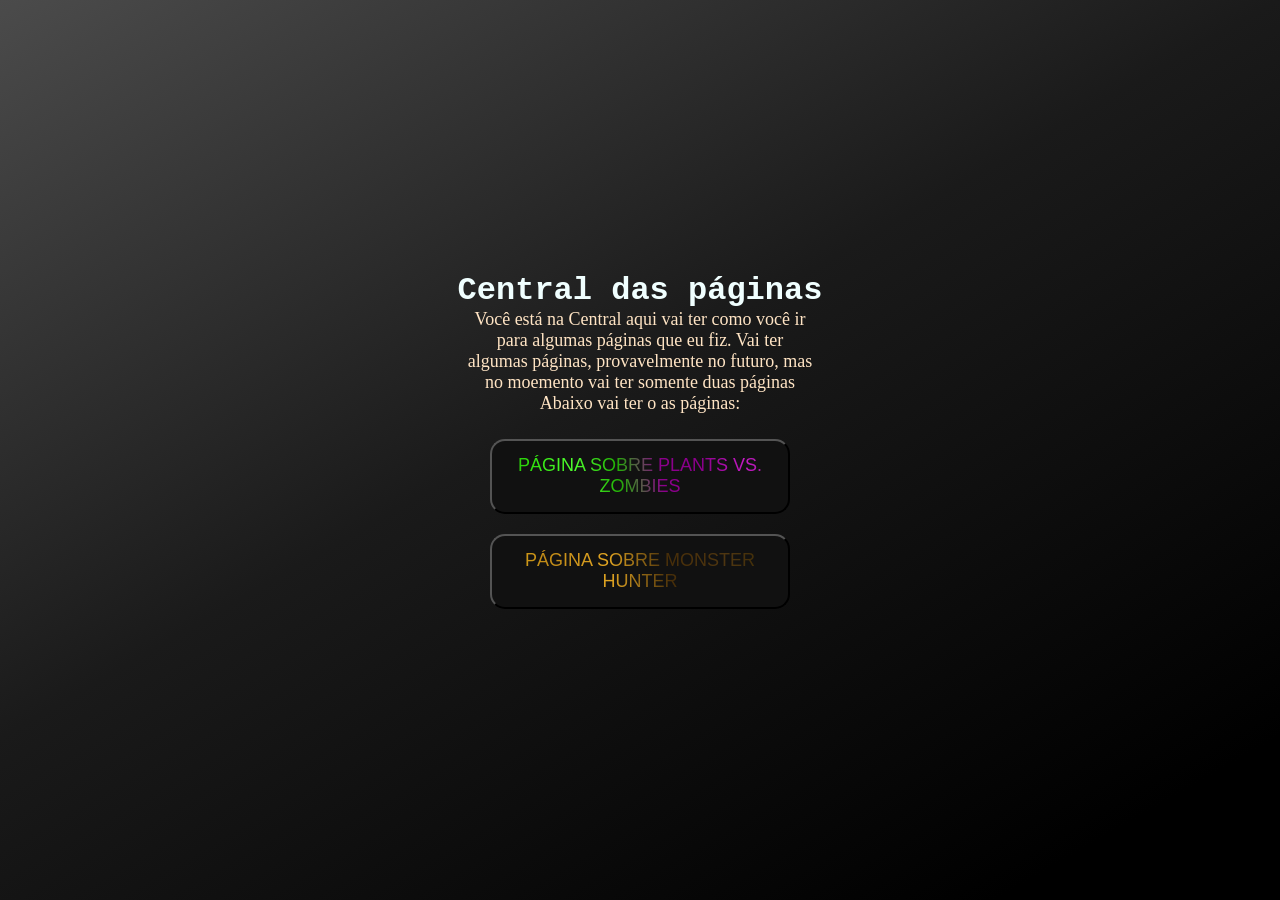
<file: index.html>
<!DOCTYPE html>
<html lang="pt-br">
<head>
    <meta charset="UTF-8">
    <meta name="viewport" content="width=device-width, initial-scale=1.0">
    <title>Páginas diferentonas</title>
    <link rel="stylesheet" href="style.css">
</head>
<body>
    <div class="Center">
    <h1 class="q">Central das páginas</h1>
    <p class="e">Você está na Central aqui vai ter como você ir para algumas páginas que eu fiz. Vai ter algumas páginas, provavelmente no futuro, mas no moemento vai ter somente duas páginas <br> Abaixo vai ter o as páginas:</p>
     
    <button>
    <a href="Pag01/Pag01.html" self="_self" class="link"> <p class="n">Página
     sobre Plants Vs. Zombies</p></a>
    </button>
     <button>
    <a href="Pag02/Pag02.html" self="_self" class="link"> <p class="m">Página
     sobre Monster Hunter</p></a>
    </button>
</body>
</html>
</file>
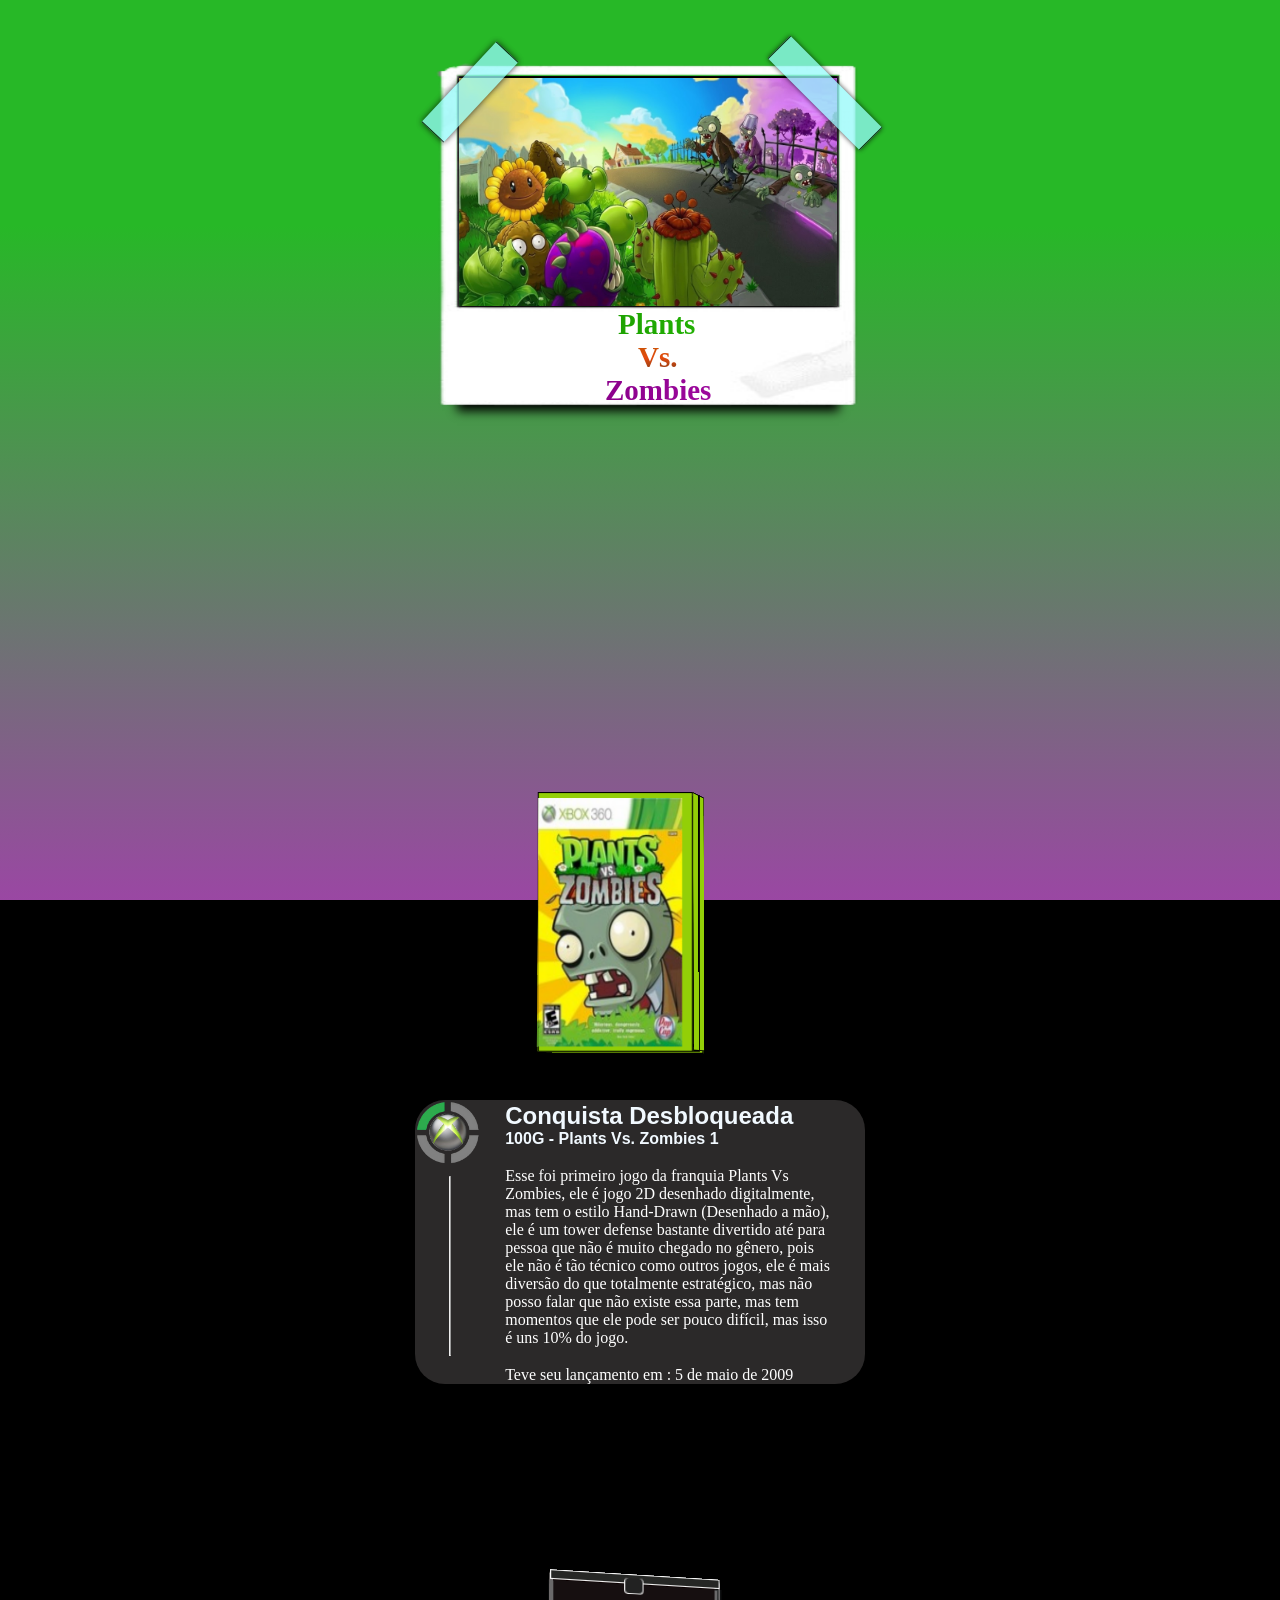
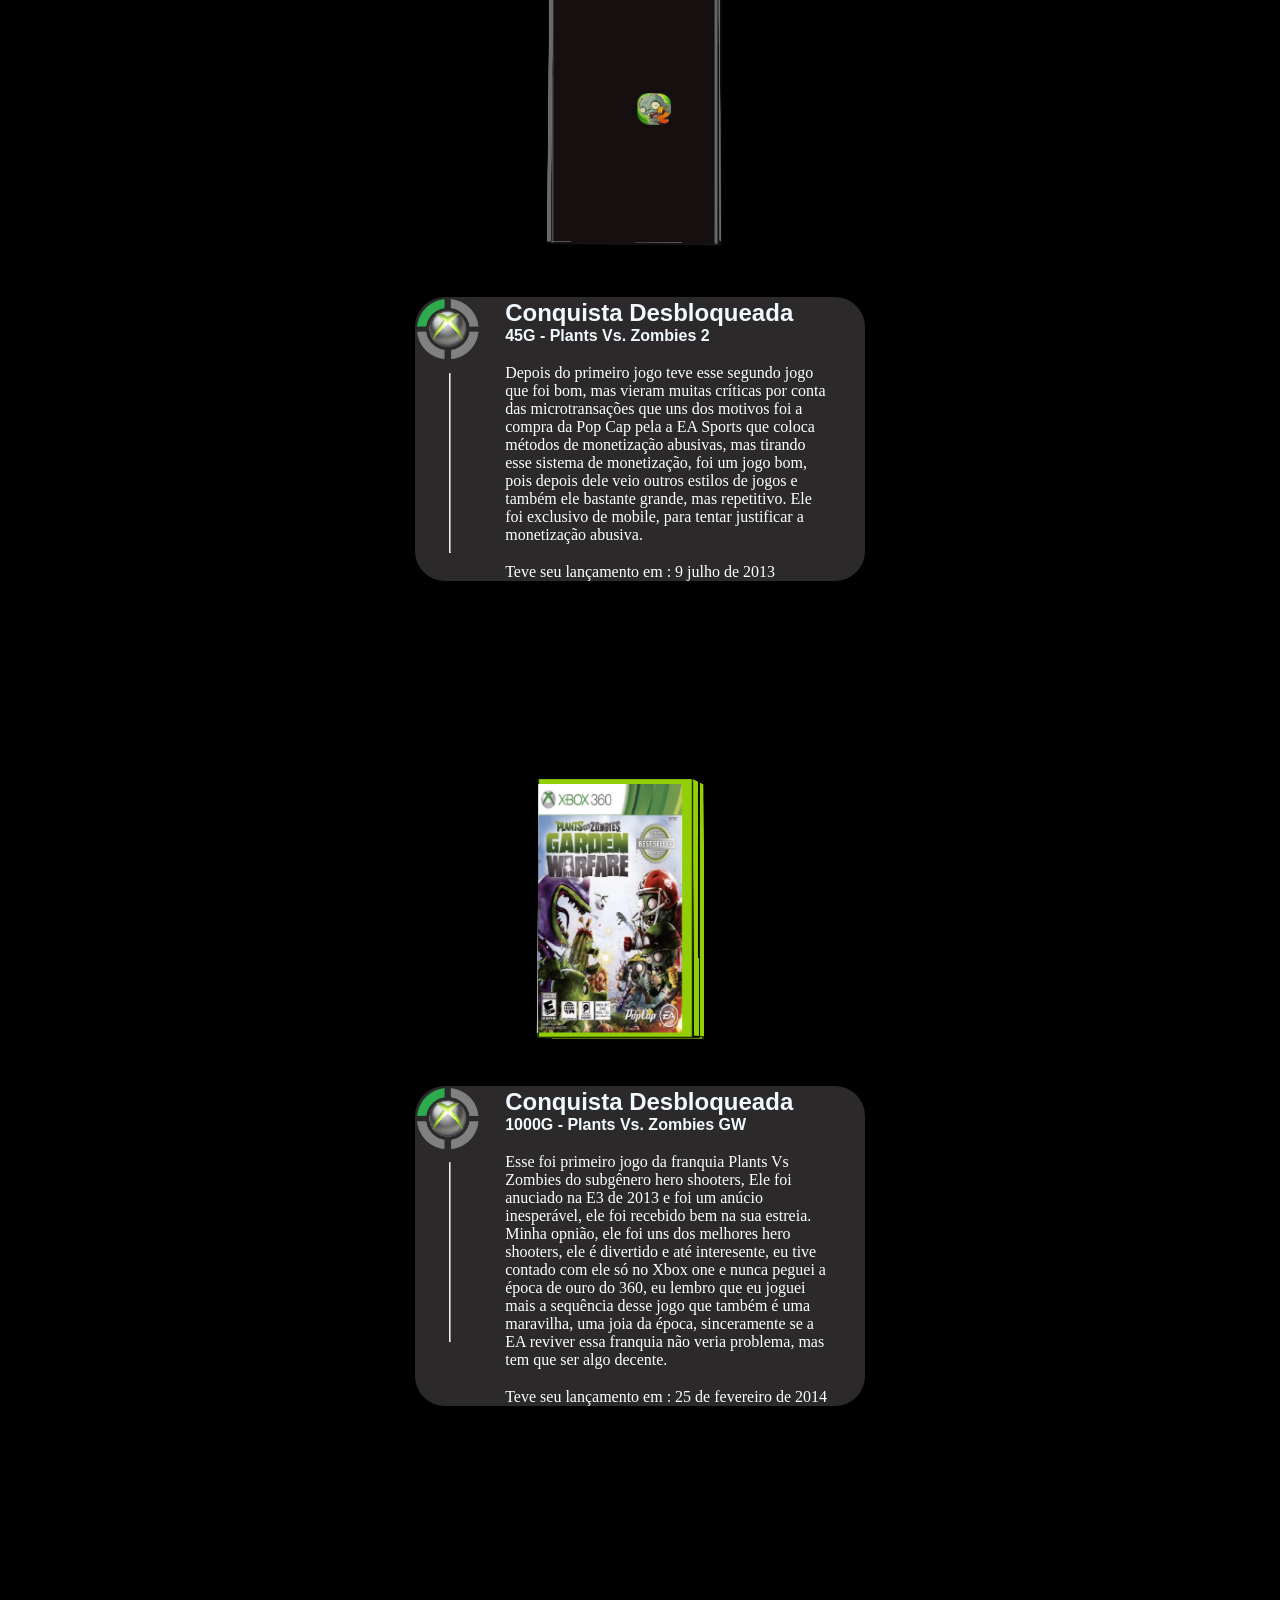
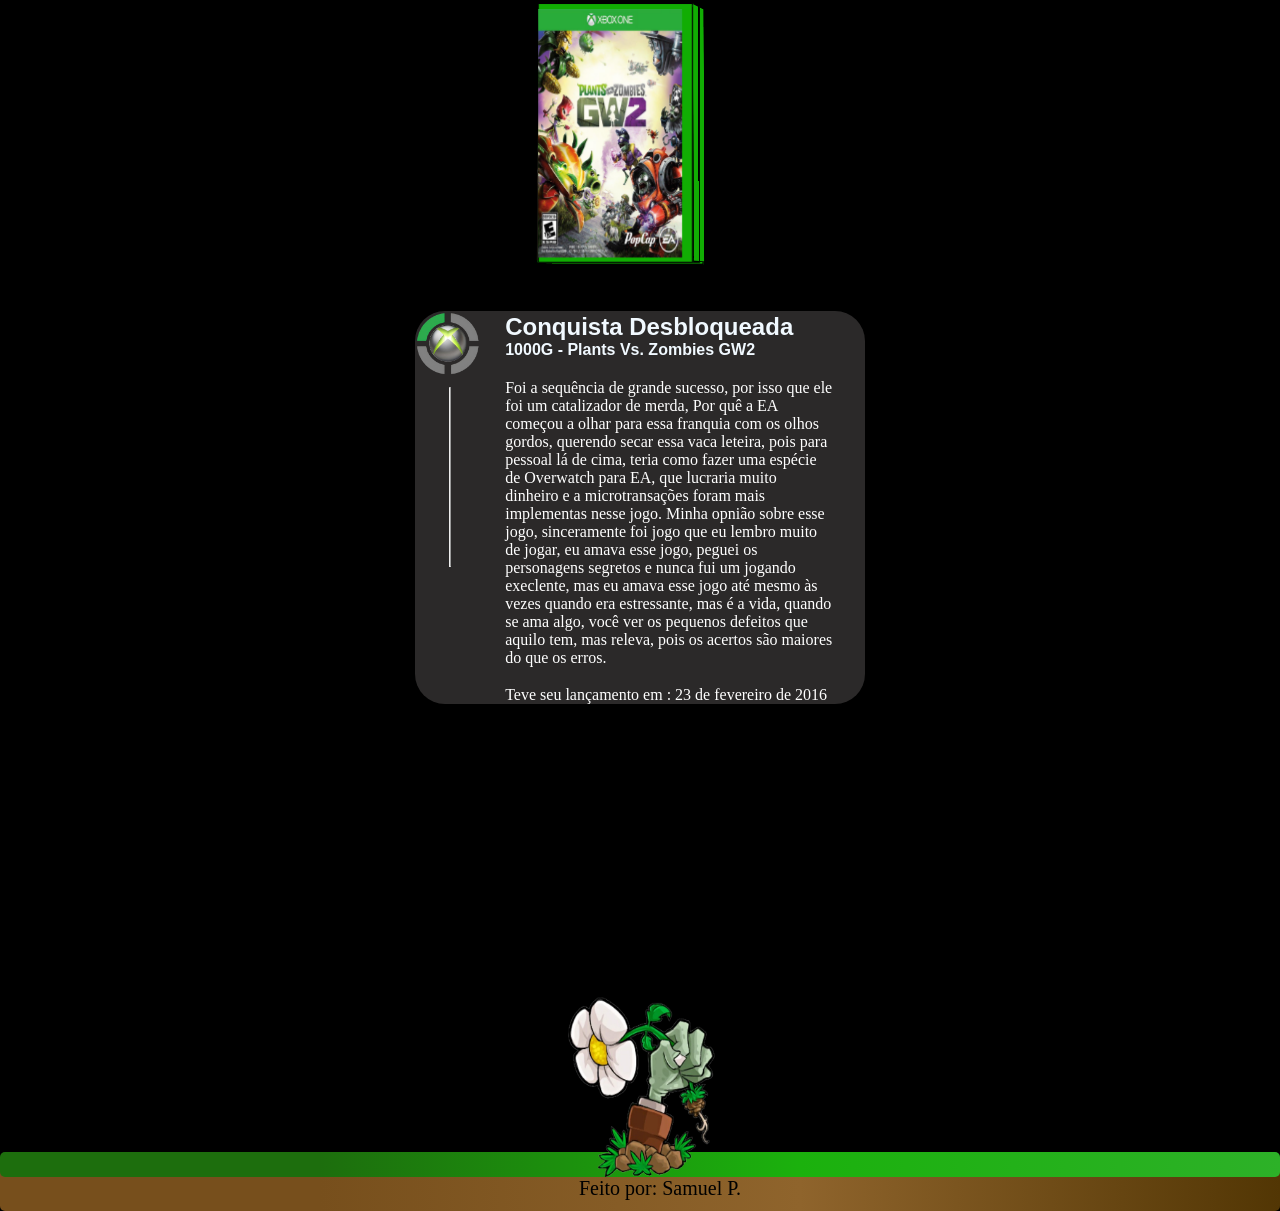
<file: Pag01/Pag01.html>
<!DOCTYPE html>
<html lang="pt-BR">
<head>
    <meta charset="UTF-8">
    <meta name="viewport" content="width=device-width, initial-scale=1.0">
    <title>Página Pvz</title>
    <link rel="stylesheet" href="style.css">
</head>
<body>
    <div class="Config_PT">
        <img src="imagem/Polaroid.png" alt="Polaroid" id="Model_Polaroid">
    <img src="imagem/pVz R.jpeg" alt="Logo do Plantas Vs Zombies" id="Photo_Tittle">
        <h1 class="Tittle"><div id="LabelP">Plants</div><div id="LabelVs">Vs.</div><div id="LabelZ">Zombies</div></h1>
        <div class="Sticker">
        </div>
        <div class="Sticker1">
        </div>
    </div>
        <div class="container">
            <div class="case">
                <div class="s1">
                <img src="imagem/Capa PVZ1.jpg" alt="Plantas Vs Zombies 1" id="Photo_PVZ">
                </div>
                <div class="s2">
                    <img src="imagem/Back PVZ1.jpg" alt="" id="Photo_PVZ_Back">
                </div>
                <div class="s3">
                    <img src="imagem/Lado PVZ1.jpg" alt="" id="Photo_PVZ_Left">
                </div>
                <div class="s4"></div>
                <div class="s5"></div>
                <div class="s6"></div>
                <div class="s7"></div>
                <div class="s8"></div>
            </div>
    </div>
        <div class="Config_Cq">
            <div class="Back_Text">
                <div class="Box_Text">
                    <img src="imagem/images__1_-removebg-preview.png" alt="Conquista do Xbox" id="Xbox_L">
                    <hr>
                <h2 class="Label_C">Conquista Desbloqueada</h2>
                    <p class="Label_C" id="Text_Conquista">100G - Plants Vs. Zombies 1 <div>Esse foi primeiro jogo da franquia Plants Vs Zombies, ele é jogo 2D desenhado digitalmente, mas tem o estilo Hand-Drawn (Desenhado a mão), ele é um tower defense bastante divertido até para pessoa que não é muito chegado no gênero, pois ele não é tão técnico como outros jogos, ele é mais diversão do que totalmente estratégico, mas não posso falar que não existe essa parte, mas tem momentos que ele pode ser pouco difícil, mas isso é uns 10% do jogo.</div><div>
        Teve seu lançamento em :  5 de maio de 2009</div></p>
                </div>
            </div>
        </div>
        <div class="container">
            <div class="Phone">
                <div class="c1">
                <img src="imagem/Plants Vs Zombies 2.webp" alt="Plantas Vs Zombies 1" id="Photo_PVZ2">
                </div>
                <div class="c2">
                </div>
                <div class="c3"></div>
                <div class="c4"></div>
                <div class="c5"></div>
                <div class="c6"></div>
                <div class="c7"></div>
                <div class="c8"></div>
                <div class="c9"></div>
                <div class="c10"></div>
                <div class="c11"></div>
            </div>
    </div>
        <div class="Config_Cq">
            <div class="Back_Text">
                <div class="Box_Text">
                    <img src="imagem/images__1_-removebg-preview.png" alt="Conquista do Xbox" id="Xbox_L">
                    <hr>
                <h2 class="Label_C">Conquista Desbloqueada</h2>
                    <p class="Label_C" id="Text_Conquista">45G - Plants Vs. Zombies 2 <div>Depois do primeiro jogo teve esse segundo jogo que foi bom, mas vieram muitas críticas por conta das microtransações que uns dos motivos foi a compra da Pop Cap pela a EA Sports que coloca métodos de monetização abusivas, mas tirando esse sistema de monetização, foi um jogo bom, pois depois dele veio outros estilos de jogos e também ele bastante grande, mas repetitivo. Ele foi exclusivo de mobile, para tentar justificar a monetização abusiva.</div><div>
        Teve seu lançamento em : 9 julho de 2013</div></p>
                </div>
            </div>
        </div>
         <div class="container">
            <div class="case">
                <div class="s1">
                <img src="imagem/Capa PVZGW1.jpg" alt="Plantas Vs Zombies 1" id="Photo_PVZ">
                </div>
                <div class="s2">
                    <img src="imagem/Parte de trás PVZGW1.jpg" alt="" id="Photo_PVZ_Back">
                </div>
                <div class="s3">
                    <img src="imagem/Lado PVZGW1.png" alt="" id="Photo_PVZ_Left">
                </div>
                <div class="s4"></div>
                <div class="s5"></div>
                <div class="s6"></div>
                <div class="s7"></div>
                <div class="s8"></div>
            </div>
    </div>
        <div class="Config_Cq">
            <div class="Back_Text">
                <div class="Box_Text">
                    <img src="imagem/images__1_-removebg-preview.png" alt="Conquista do Xbox" id="Xbox_L">
                    <hr>
                <h2 class="Label_C">Conquista Desbloqueada</h2>
                    <p class="Label_C" id="Text_Conquista">1000G - Plants Vs. Zombies GW <div>Esse foi primeiro jogo da franquia Plants Vs Zombies do subgênero hero shooters, Ele foi anuciado na E3 de 2013 e foi um anúcio inesperável, ele foi recebido bem na sua estreia. Minha opnião, ele foi uns dos melhores hero shooters, ele é divertido e até interesente, eu tive contado com ele só no Xbox one e nunca peguei a época de ouro do 360, eu lembro que eu joguei mais a sequência desse jogo que também é uma maravilha, uma joia da época, sinceramente se a EA reviver essa franquia não veria problema, mas tem que ser algo decente.</div><div>
        Teve seu lançamento em :  25 de fevereiro de 2014</div></p>
                </div>
            </div>
        </div>
         <div class="container">
            <div class="case">
                <div class="s1">
                <img src="imagem/Capa Pvz GW2.jpg" alt="Plantas Vs Zombies 1" id="Photo_PVZ">
                </div>
                <div class="s2o">
                    <img src="imagem/Back Pvz Gw2.jpg" alt="" id="Photo_PVZ_Back">
                </div>
                <div class="s3o">
                    <img src="imagem/Lado Pvz GW2.png" alt="" id="Photo_PVZ_GW2_Left">
                </div>
                <div class="s4o"></div>
                <div class="s5o"></div>
                <div class="s6o"></div>
                <div class="s7o"></div>
                <div class="s8o"></div>
            </div>
    </div>
        <div class="Config_Cq">
            <div class="Back_Text">
                <div class="Box_Text">
                    <img src="imagem/images__1_-removebg-preview.png" alt="Conquista do Xbox" id="Xbox_L">
                    <hr>
                <h2 class="Label_C">Conquista Desbloqueada</h2>
                    <p class="Label_C" id="Text_Conquista">1000G - Plants Vs. Zombies GW2 <div>Foi a sequência de grande sucesso, por isso que ele foi um catalizador de merda, Por quê a EA começou a olhar para essa franquia com os olhos gordos, querendo secar essa vaca leteira, pois para pessoal lá de cima, teria como fazer uma espécie de Overwatch para EA, que lucraria muito dinheiro e a microtransações foram mais implementas nesse jogo. Minha opnião sobre esse jogo, sinceramente foi jogo que eu lembro muito de jogar, eu amava esse jogo, peguei os personagens segretos e nunca fui um jogando execlente, mas eu amava esse jogo até mesmo às vezes quando era estressante, mas é a vida, quando se ama algo, você ver os pequenos defeitos que aquilo tem, mas releva, pois os acertos são maiores do que os erros. </div><div>
        Teve seu lançamento em :  23 de fevereiro de 2016</div></p>
                </div>
            </div>
        </div>
        <footer>
            <section id="Terra">
            </section>
        <section>
            <img src="imagem/17-plantsvszombies-removebg-preview.png" id="Photo_End">
            
        </section>
        <section id="banana">
            <div class="Config_PT" id="Name"> 
                <p>Feito por: Samuel P.</p>
            </div>
    
        </section>
    </footer>
</body
</html>
</file>
<file: style.css>
@charset "UTF-8";
*{
    margin: 0;
    padding: 0;
    box-sizing: border-box;
}
body{
    background: linear-gradient(
        330deg,
        rgb(0, 0, 0)10%,
        rgb(26, 26, 26),
        rgb(75, 75, 75) 99.99%
    ) no-repeat;
    min-height: 100vh;
    margin: 0;
    padding: 0;
    box-sizing: border-box;
    
}

.q {
    text-align: center;
    font-family: 'Courier New', Courier, monospace;
    color: azure;
   
}
.Center{
    display: flex; 
    justify-content: center;
    align-items: center;     
    height: 100vh; 
    width: 100%;
    flex-direction: column;
}
button{
    display: grid; 
    align-items: center;
    width: 300px;
    height: 75px;
    text-align: center;
    background-color: rgb(17, 17, 17);
    border-radius: 15px;
    margin-bottom: 20px;
}
.e {
    width: 350px;
    font-family: 'Times New Roman', Times, serif;
    color: bisque;
    font-size: 18px;
    text-align: center;
    margin-bottom: 25px;
}
a {
  text-decoration: none;
}
:root {
    --PVZ: linear-gradient(
        80deg,
         rgb(29 160 0),
        rgb(47, 221, 12),
          rgb(79, 260, 47),
       rgb(34, 177, 5),
        rgb(139, 0, 139),
       rgb(139, 0, 139),
        rgb(197, 27, 197),
       rgb(107, 14, 107)

    ) ;
}
:root {
    --Monster: linear-gradient(
        80deg,
         rgb(233, 178, 26),
        rgb(190, 137, 23),
       rgb(224, 164, 34),
        rgb(71, 46, 9),
       rgb(78, 54, 17),
        rgb(53, 39, 0)

    ) ;
}
.n {
    background-image: var(--PVZ);
    background-clip: text;
    -webkit-background-clip: text;

    color: transparent;
    text-transform: uppercase;
    font-size: 18px;
}
.m {
    background-image: var(--Monster);
    background-clip: text;
    -webkit-background-clip: text;

    color: transparent;
    text-transform: uppercase;
    font-size: 18px;
}

@keyframes anime {
    0%{
        background-position: 0%;
    }
    100% {
       background-position: 300%; 
    }
}
</file>
<file: Pag01/style.css>
@charset "UTF-8";
*{
    margin: 0;
    padding: 0;
    box-sizing: border-box;
}
body{
    height: 100%;
    background: linear-gradient(
        to bottom, 
        #27b827 25%,
        #9a47a3  
        );
    background-attachment: fixed;
    background-repeat: no-repeat;
    background-color: black;
    z-index: 10;
}

    body{
  overflow-x: hidden;

}

.Config_PT{
    display: grid;
    position: relative;
    justify-content: center;
    top: 16px;
    left: 20px;
    width: 100%;
    height: auto;
    
   
}
#Photo_Tittle{
    position: relative;
        width: 382px;
        height: 232px;
        z-index: 0;
        border: 2px solid;
        bottom: 390px;
        left: 152px;
        box-shadow: 0px 103px 10px;
}
#Model_Polaroid{
        position: relative;
        width: 710px;
        height: 450px;
        z-index: 1;
        bottom: 24.8px;
}

.Tittle{
    position: relative;
    bottom: 390px;
    left: 300px;
    z-index: 2;
}
#LabelP,#LabelVs,#LabelZ{
    font: bolder;
    font-size: 29px; 
}
#LabelP{
    padding-left: 13px;
}
#LabelVs{
    padding-left: 33px;
}
.Sticker,.Sticker1{
    position: relative;
    z-index: 3;
    border-left: 1px solid;
    border-right: 1px solid;
}
.Sticker{
    background-color: rgb(149, 250, 250);
    opacity: 75%;
    left: 110px;
    bottom: 720px;
    width: 110px;
    height: 30px;
    transform: rotate(-47deg);
    box-shadow:  0px 0px 6px black ;
}
.Sticker1{
    background-color: rgb(149, 250, 250);
    opacity: 75%;
    left: 455px;
    bottom: 750px;
    width: 130px;
    height: 32px;
    transform: rotate(45deg);
    box-shadow: 0 0px 5px 0px black ;
}
.container{
    width: 100%;
    height: 100%;
    display: grid;
    align-items: center;
    justify-content: center;
    perspective: 1000px;
    perspective-origin: 100% 100%;
    margin-bottom: 9.02px;
}
.case{
    position: relative;
    width: 157.85px;
    height: 248.05px;
    transform-style: preserve-3d;
    animation: rotate 8s linear infinite;
}
.cube > div {
    position: absolute;
}
.s1{
    position: absolute;
   transform: translateZ(54.5px) translateX(2.4px) translateY(-35px);
}
#Photo_PVZ{
    width: 139.8px;
    height: 240px;
}
.s2{
    position: absolute;
    width: 150px;
    height: 251px;
    border: 1px solid;
     background-color: rgb(147, 207, 7);
    transform: translateY(-39.8px) translateX(1.353px) translateZ(25px) rotateZ(0deg);
}
.s3{
    position: absolute;
    width: 249.7px;
    height: 28.8px;
    border: 1px solid;
    background-color: rgb(147, 207, 7);
    transform: rotateX(90deg) rotateY(90.5deg) translateX(72px) translateZ(-122.2px) translateY(39px);

}
.s4{
    position: absolute;
    width: 249.7px;
    height: 29.9px;
    border: 1px solid;
    background-color: rgb(147, 207, 7);
    transform: rotateX(90deg) rotateY(89.8deg) translateX(69px) translateZ(26.8px) translateY(38.9px);

}
.s5{
    position: absolute;
    width: 146.8px;
    height: 28px;
    border: 1px solid;
    background-color: rgb(147, 207, 7);
    transform: rotateX(90deg) rotateY(0deg) translateX(3.5px) translateZ(54px) translateY(39px);

}
.s6{
    position: absolute;
    width: 150px;
    height: 28px;
    border: 1px solid;
    background-color: rgb(147, 207, 7);
    transform: rotateX(90deg) rotateY(0deg) translateX(1.9px) translateZ(-195.2px) translateY(39px);

}
.s7{
    position: absolute;
    width: 150px;
    height: 251px;
    border: 1px solid;
     background-color: rgb(147, 207, 7);
   transform: translateZ(54px) translateX(1.8px) translateY(-40.9px);
}
.s8{
    position: absolute;
    width: 150px;
    height: 250.8px;
    border: 10px solid;
     background-color: rgb(147, 207, 7);
   transform: translateZ(40px) translateX(3.61px) translateY(-41px);
}

@keyframes rotate {
    100% {
        transform: rotateX(0deg) rotateY(360deg) rotateZ(0deg);
    }
}

.Config_Cq{
   display: flex;
   justify-content: center;
   align-items: center;
   width: 100%;
   margin-bottom: 248.05px;
}
.Box_Text{
    width: 100%;
    height: auto;
    overflow-wrap: break-word;
    word-break: break-word;
    padding-left: 90.2px;
    padding-right: 31.6px;

    z-index: 0;
    
  

}
.Back_Text{
    position: relative;
    width: 450px;
    height: auto;
    background-color: rgb(43, 41, 41);
     border-radius: 30px;

   z-index: 2;
}
#Xbox_L{
    position: absolute;
    width: 67.6px;
    right: 45.1px;
    z-index: 0;
    right: 385px;
}
hr{
    position: relative;
    top: 165px;
    right: 145.5px;
    width: 180px;
    rotate: 90deg;

}
.Label_C{
   color: rgb(241, 249, 255);
    font-family: 'Segoe UI', Tahoma, Geneva, Verdana, sans-serif;
}
#Text_Conquista{
    font-size: 16px;
   font-weight: bold;
   padding-bottom: 1.5vw;
}
.Box_Text div:nth-child(5){
    color: rgb(255, 255, 255);
    padding-bottom: 1.5vw;
}
.Box_Text div:nth-child(6){
    color: rgb(255, 255, 255);
}
.Phone{
    position: relative;
    width: 157.85px;
    height: 255px;
    transform-style: preserve-3d;
    perspective: 1000px;
    transform: rotateY(8deg);
}
.c1{
    position: absolute;
    height: 110px;
    border-radius: 10px ;
   transform: translateZ(40px) translateX(78px) translateY(67px) ;
   animation: APP 6s alternate infinite;
}
@keyframes APP {
    100% {
        transform: translateZ(60px) translateX(60px) translateY(150px) rotateZ(1deg) scale(3) ;
    }
}
@keyframes Hido {
    100% {
        transform: translateZ(-1px) translateY(-38px) ;
    }
}
#Photo_PVZ2{
    width: 30px;
    height: 30px;
    border-radius: 10px;

}
.c2{
    position: absolute;
    width: 150px;
    height: 251px;
    border: 1px solid rgb(39, 39, 39);
    background-color: rgb(109, 106, 106);
    transform: translateY(-39.8px) translateX(1.353px) translateZ(25px) rotateZ(0deg);
}
.c3{
    position: absolute;
    width: 249.7px;
    height: 28px;
    border: 1px solid rgb(39, 39, 39);
    background-color: rgb(109, 106, 106);
    transform: rotateX(90deg) rotateY(90.5deg) translateX(72px) translateZ(-122.2px) translateY(39px);

}
.c4{
    position: absolute;
    width: 249.7px;
    height: 28px;
    border: 1px solid rgb(39, 39, 39);
    background-color: rgb(109, 106, 106);
    transform: rotateX(90deg) rotateY(89.8deg) translateX(69px) translateZ(26.8px) translateY(38.9px);

}
.c5{
    position: absolute;
    width: 146.8px;
    height: 28px;
    border: 1px solid rgb(39, 39, 39);
    background-color: rgb(109, 106, 106);
    transform: rotateX(90deg) rotateY(0deg) translateX(3.5px) translateZ(54px) translateY(39px);

}
.c6{
    position: absolute;
    width: 151px;
    height: 28px;
    border: 1px solid rgb(39, 39, 39);
    background-color: rgb(109, 106, 106);
    transform: rotateX(90deg) rotateY(0deg) translateX(2px) translateZ(-195.2px) translateY(39px);

}
.c7{
    position: absolute;
    width: 143px;
    height: 250px;
     background-color: rgb(10, 0, 0);
    transform: translateY(-39px) translateX(4.51px) translateZ(37px) rotateZ(0deg);
}
.c11{
    position: absolute;
    width: 143px;
    height: 250px;
    background-size: cover;
    opacity: 45%;
    background-image: url(https://eltonminetto.dev/images/posts/iphone-org-1.jpg);
    animation: Hido 6s alternate infinite;
    transform: translateY(-39px) translateX(4.51px) translateZ(38px) rotateZ(0deg);
}
.c8{
    position: absolute;
    width: 151.8px;
    height: 246px;
    opacity: 15%;
    border: 0px solid rgb(255, 255, 255);
     background-color: rgb(82, 97, 104);
    transform: translateY(-34.2px) translateX(1.353px) translateZ(45.1px) rotateZ(0deg);
}
.c9{
    position: absolute;
    width: 147px;
    height: 9.02px;
    border: 1px solid whitesmoke;
      background-color: rgb(38, 39, 37);
    transform: translateY(-41px) translateX(4px) translateZ(55px) rotateZ(0deg);
}
.c10{
    position: absolute;
    width: 17px;
    height: 15px;
    border-radius: 4px;
    border-bottom: 1.5px solid whitesmoke;
    border-right: 1.5px solid whitesmoke;
    border-left: 1.5px solid whitesmoke;
      background-color: rgb(34, 34, 34);
    transform: translateY(-37px) translateX(67px) translateZ(56px) rotateZ(0deg);
}

#Photo_PVZ_Back{
     width: 139.8px;
    height: 240px;
    transform: translateY(4.51px);
}
#Photo_PVZ_Left{
    width: 28px;
    height: 245px;
    transform: rotateX(0deg) rotateY(190deg) rotateZ(90deg) translateX(-107.9px) translateY(115px) translateZ(23px);
}
.s2o{
    position: absolute;
    width: 150px;
    height: 251px;
    border: 1px solid;
     background-color: rgb(17, 173, 3);
    transform: translateY(-39.8px) translateX(1.353px) translateZ(25px) rotateZ(0deg);
}
.s3o{
    position: absolute;
    width: 249.7px;
    height: 28.8px;
    border: 1px solid;
     background-color: rgb(17, 173, 3);
    transform: rotateX(90deg) rotateY(90.5deg) translateX(72px) translateZ(-122.2px) translateY(39px);

}
.s4o{
    position: absolute;
    width: 249.7px;
    height: 29.9px;
    border: 1px solid;
     background-color: rgb(17, 173, 3);
    transform: rotateX(90deg) rotateY(89.8deg) translateX(69px) translateZ(26.8px) translateY(38.9px);

}
.s5o{
    position: absolute;
    width: 146.8px;
    height: 28px;
    border: 1px solid;
     background-color: rgb(17, 173, 3);
    transform: rotateX(90deg) rotateY(0deg) translateX(3.5px) translateZ(54px) translateY(39px);

}
.s6o{
    position: absolute;
    width: 146.8px;
    height: 28px;
    border: 1px solid;
     background-color: rgb(17, 173, 3);
    transform: rotateX(90deg) rotateY(0deg) translateX(3.5px) translateZ(-195.2px) translateY(39px);

}
.s7o{
    position: absolute;
    width: 150px;
    height: 251px;
    border: 1px solid;
      background-color: rgb(17, 173, 3);
   transform: translateZ(54px) translateX(1.8px) translateY(-40.9px);
}
.s8o{
    position: absolute;
    width: 150px;
    height: 250.8px;
    border: 10px solid;
    background-color: rgb(17, 173, 3);
   transform: translateZ(40px) translateX(3.61px) translateY(-41px);
}
#Photo_PVZ_GW2_Left{
    width: 29.8px;
    height: 245px;
    transform: rotateX(0deg) rotateY(190deg) rotateZ(90deg) translateX(-108.8px) translateY(115px) translateZ(16px);
}
footer{
    display: grid;
    justify-items: center;
    width: 100%;
}

#Photo_End{
    position: relative;
    width: 157.85px;
    height: 180.4px;
    top: 20px;
    animation: Zombie 4s linear infinite;
}

@keyframes Zombie {
    75% {
        transform: rotateX(0deg) rotateY(0deg) rotateZ(5deg) translateY(-5px);
    }
}



:root {
    --gradientP: linear-gradient(
        to right,
       rgb(29 160 0),
        rgb(47, 221, 12),
       rgb(79, 260, 47)
    )
}
:root {
    --gradientVs: linear-gradient(
        to bottom,
       rgb(190, 86, 0),
        rgb(228, 75, 14),
       rgb(114, 57, 24)
    )
}
:root {
    --gradientZ: linear-gradient(
        to right,
       rgb(139, 0, 139),
        rgb(197, 27, 197),
       rgb(107, 14, 107)
    )
}

#LabelP,#LabelVs,#LabelZ{
    font-family: 'Times New Roman', Times, serif;
}
#LabelP{
    background-image: var(--gradientP);
    
    background-clip: text;
    -webkit-background-clip: text;
    
    color: transparent;
}
#LabelVs{
     background-image: var(--gradientVs);
    
    background-clip: text;
    -webkit-background-clip: text;
    
    color: transparent;
}
#LabelZ{
   background-image: var(--gradientZ);
    
    background-clip: text;
    -webkit-background-clip: text;
    
    color:transparent;
}
#banana{
    width: 100%;
    height: 50px;
    background: linear-gradient(
        to right,
        #774f1c 25%,
        #8f642c,
        #523604
    );
    border-radius: 5px;
}
#Terra{
    position: relative;
    width: 100%;
    height: 25px;
    background: linear-gradient(
        to right,
        #1d6e0d 25%,
        #1bb10d,
        #2db128
    );
    border-radius: 5px;
    top: 200px;
}
#banana > div > p{
   font-size: 20px;
}
@media (min-width: 2501px) and (max-width: 10000px) {
    .container{
        perspective: 133.33vw;
    }
    .Phone{
    perspective: 133.33vw;
    transform: rotateY(20deg);
    }

}
@media (min-width: 1500px) and (max-width: 2500px) {
    .container{
        perspective: 2200px;
    }
    .Phone{
    perspective: 2200px;
    transform: rotateY(20deg);
    }

}
@media (min-width: 900px) and (max-width: 1499px){
    .container{
        perspective: 1600px;
    }
    .Phone{
    perspective: 1600px;
    transform: rotateY(20deg);
    }
}
@media (min-width: 641px) and (max-width: 899px) {
    .container{
        perspective: 1600px;
    }
    .Phone{
    perspective: 1600px;
    transform: rotateY(9deg);
    }
}
@media (min-width: 350px) and (max-width: 420px) {

    * {
      max-width: 200%;
        
    }
    .Config_PT{
    position: relative;
    left: -128px;
}
    #Xbox_L{
        left: 0px;
    }
    .Back_Text{
        margin-left: 15px;
    }
    footer{
        margin-left: 10px;
    }
    #Name{
        margin-left: 140px;
    }
    #banana{
    width: 110%;
    }
    #Terra{
    width: 110%;    
    }
    .Tittle{
    bottom:  393px;
    
}
}
</file>
